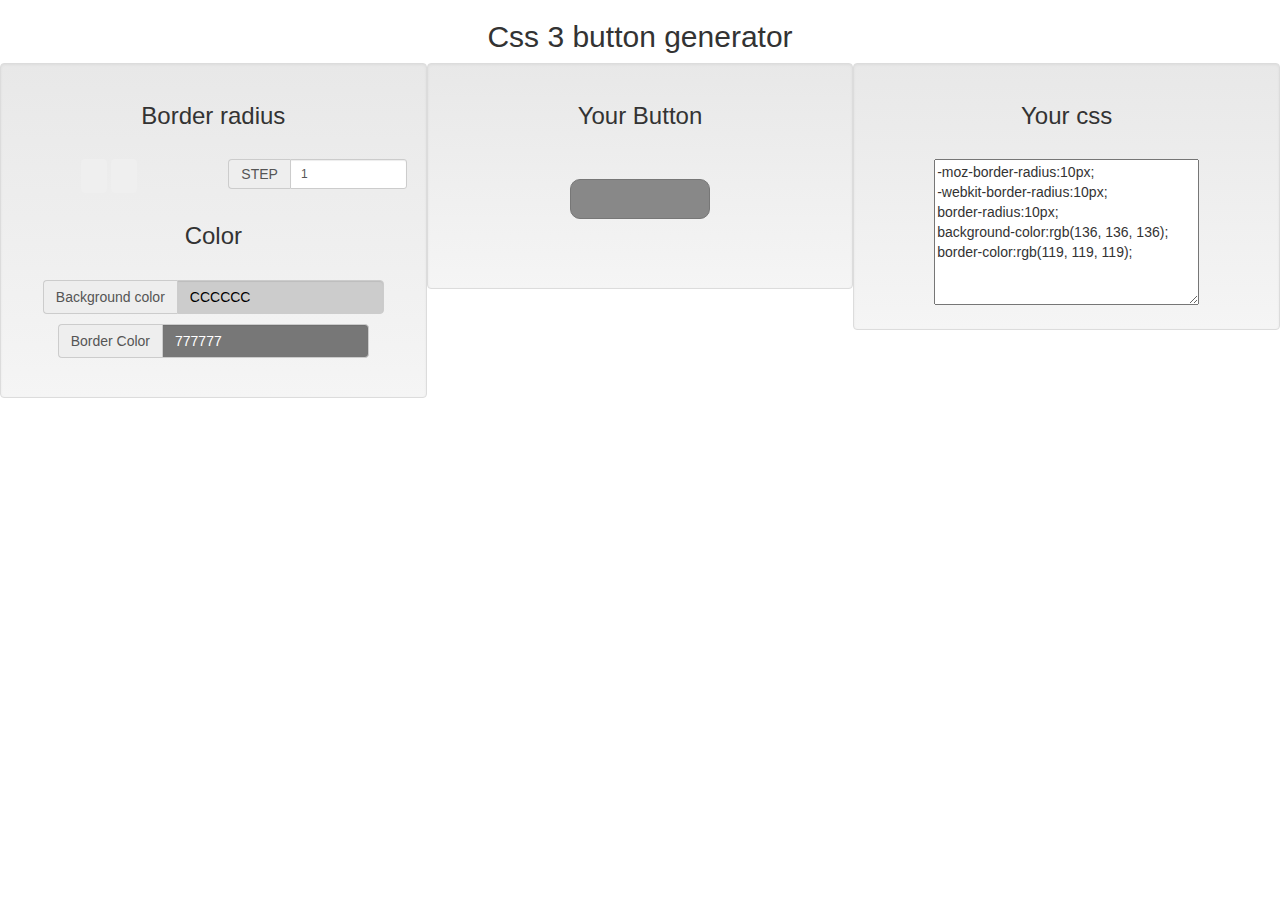
<file: APP/button_generator/index.html>
<!doctype html>
<!--[if lt IE 7]>      <html class="no-js lt-ie9 lt-ie8 lt-ie7" lang=""> <![endif]-->
<!--[if IE 7]>         <html class="no-js lt-ie9 lt-ie8" lang=""> <![endif]-->
<!--[if IE 8]>         <html class="no-js lt-ie9" lang=""> <![endif]-->
<!--[if gt IE 8]><!--> 
<html class="no-js" lang=""> <!--<![endif]-->
    <head>
        <meta charset="utf-8">
        <meta http-equiv="X-UA-Compatible" content="IE=edge,chrome=1">
        <title></title>
        <meta name="description" content="">
        <meta name="viewport" content="width=device-width, initial-scale=1">
        <link rel="apple-touch-icon" href="apple-touch-icon.png">
        <link rel="stylesheet" href="css/bootstrap.min.css">
        <link rel="stylesheet" href="css/bootstrap-theme.min.css">
        <link rel="stylesheet" href="css/main.css">
        <script src="js/vendor/modernizr-2.8.3-respond-1.4.2.min.js"></script>
    </head>
    <body>
        <!--[if lt IE 8]>
            <p class="browserupgrade">You are using an <strong>outdated</strong> browser. Please <a href="http://browsehappy.com/">upgrade your browser</a> to improve your experience.</p>
        <![endif]-->
        <div class="container-fluid">
            <div class="row">
                <div class="col-md-12">
                    <h2 class="text-center">Css 3 button generator</h2>
                </div>
                <div class="col-md-4 well">  
                    <div class="row">
                        <h3 class="text-center">Border radius</h3>  
                        <div class="col-md-6">
                          <div class="text-center">
                            <button class="btn" id="icrease-radius"><span class="glyphicon glyphicon-menu-up"></span></button>
                            <button class="btn" id="decrease-radius"><span class="glyphicon glyphicon-menu-down"></span></button>
                          </div>
                        </div>
                        <div class="col-md-6">
                            <div class="text-center">
                                <form class="form-inline">
                                    <div class="form-group">
                                        <label class="sr-only" for="exampleInputAmount">Amount (in dollars)</label>
                                    <div class="input-group">
                                    <div class="input-group-addon">STEP</div>
                                        <input type="text" class="form-control input-sm" id="step" value="1" >
                                    </div>
                                </form>
                            </div>
                        </div>
                      </div>
                    </div>
                    <div class="row">
                        <div class="col-md-12">
                            <h3 class="text-center">Color</h3>
                            <div class="row">
                                <div class="col-md-12">
                                    <form class="form-inline">
                                        <div class="input-group">
                                            <div class="input-group-addon">Background color</div>
                                            <input type="text" class="form-control color" id="bg-color" value="CCCCCC" >
                                        </div>
                                    </form>
                                </div>
                            </div>
                                <div class="row">
                                <div class="col-md-12">
                                    <form class="form-inline">
                                        <div class="input-group">
                                            <div class="input-group-addon">Border Color</div>
                                            <input type="text" class="form-control color" id="border-color" value="777777" >
                                        </div>
                                    </form>    
                                </div>
                            </div> 
                        </div>
                    </div>   
                </div>     
                <div class="col-md-4 well">
                    <h3 class="text-center">Your Button</h3>
                    <div class="create"></div>
                </div>
                <div class="col-md-4 well text-center">
                    <h3 class="text-center">Your css</h3>
                    <textarea name="" id="result" cols="30" rows="7"></textarea>
                </div>
            </div> 
        </div>    
        <script src="//ajax.googleapis.com/ajax/libs/jquery/1.11.2/jquery.js"></script>
        <script>window.jQuery || document.write('<script src="js/vendor/jquery-1.11.2.js"><\/script>')</script>
        <script src="js/vendor/bootstrap.min.js"></script>
        <script type="text/javascript" src="jscolor/jscolor.js"></script>
        <script src="js/main.js"></script>
    </body>
</html>
</file>
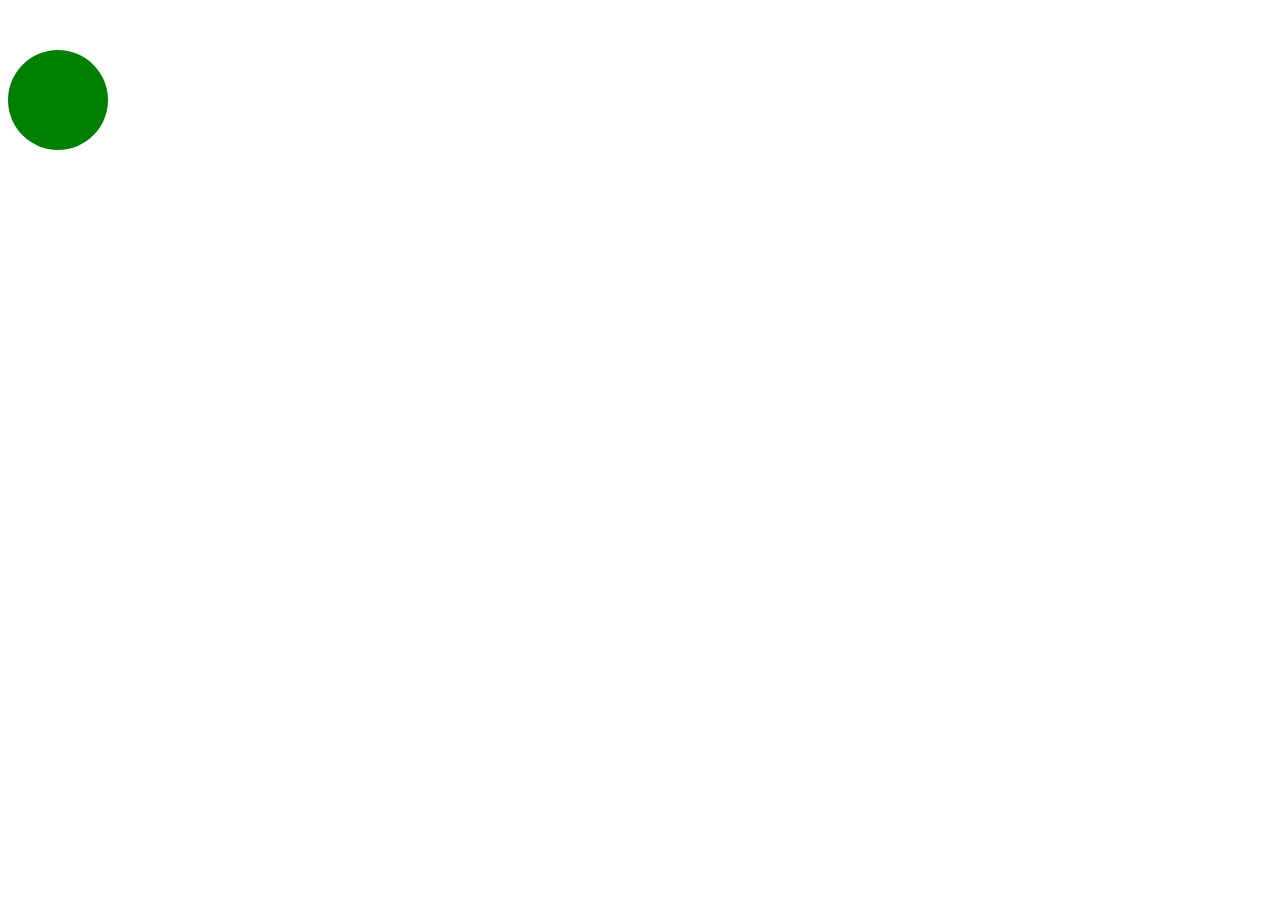
<file: JS/ball_run/index.html>
<!DOCTYPE html>
<html lang="en">
<head>
	<link rel="stylesheet" href="test.css">
	<script src="test_script.js"></script>
	<meta charset="UTF-8">
	<title>Document</title>
</head>
<body>
		<div id="main"></div>

</body>
</html>
</file>
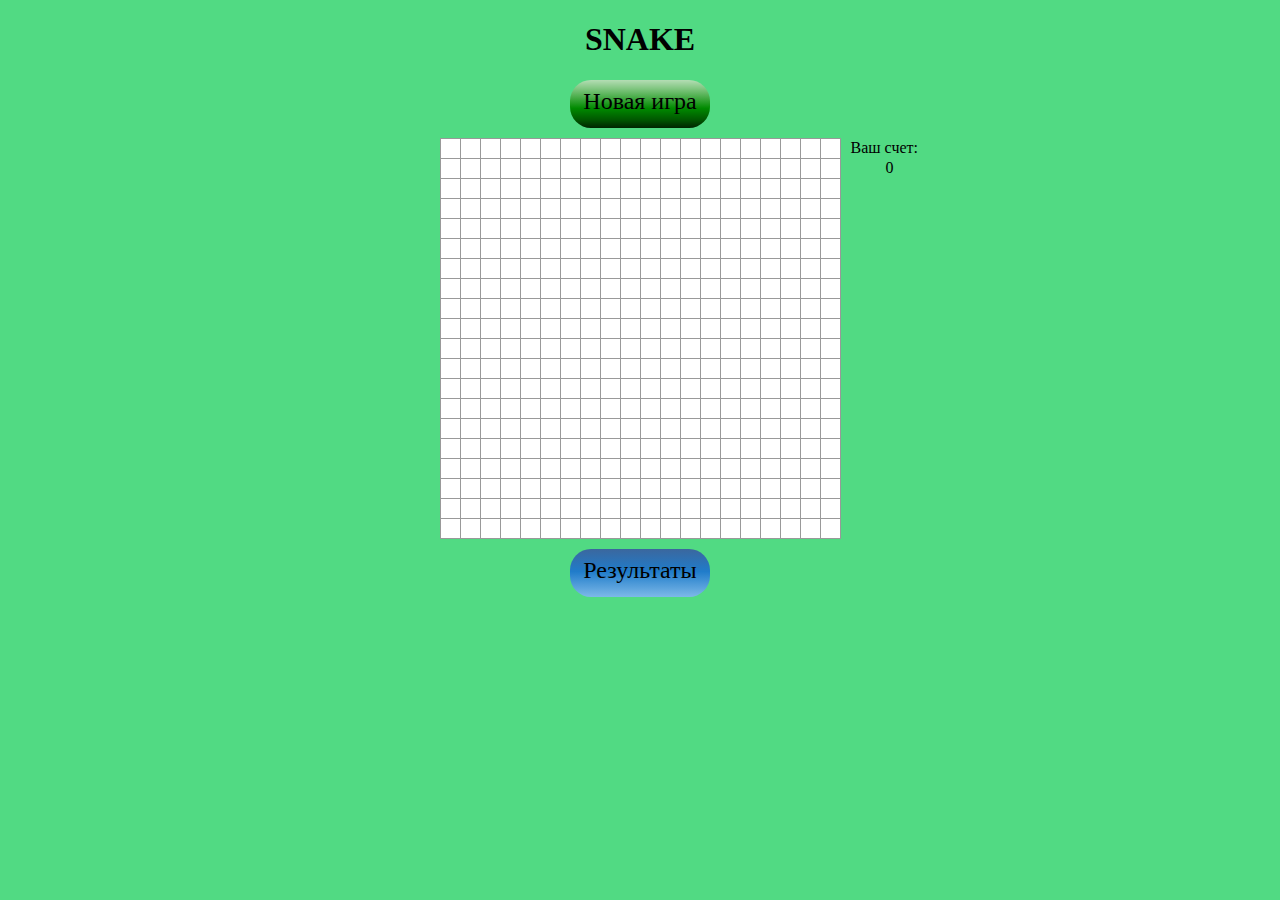
<file: APP/snake/game.html>
<!DOCTYPE html>
<html lang="en">
<head>
	<meta charset="UTF-8" />
	<title>Browser game snake</title>
	<link rel="stylesheet" href="css/style.css" type="text/css" media="screen" /> 		
	<link rel="stylesheet" href="external/jquery-ui-1.11.4/jquery-ui.min.css" type="text/css" media="screen" />
	<script src="external/jquery-ui-1.11.4/external/jquery/jquery.js"></script>
	<script src="external/jquery-ui-1.11.4/jquery-ui.min.js"></script>
	<script language="javascript" src="js/onload.js"></script>
	<script language="javascript" src="js/matrix.js"></script>
	<script language="javascript" src="js/square.js"></script>
	<script language="javascript" src="js/fruit.js"></script>
</head>
	<body>
		<h1>SNAKE</h1>
		<div class="btn for_button" id="new_game">Новая игра</div>
		<div id="matrix1"></div>
		<div class="btn for_button" id="show_result">Результаты</div>

		<form id ="dialog-modal">
			<div class="center">
				<div id ="radio">
					<input type ="radio" id="radio1" level="Easy" ><label for ="radio1">Easy</label>
					<input type ="radio" id="radio2" level="Medium" checked="checked" ><label for ="radio2">Normal</label>
					<input type ="radio" id="radio3" level="Hard"><label for ="radio3">High</label>
				</div>
				<br>
				<input type ="radio" id="submit"><label for ="submit">Играть!</label>
			</div>
		</form>

		<form id ="dialog-modal2">
			<div class="center">
				Введите ваше имя:
				<input type="text" id="name">
				<br>
				<button type="button" id="save_result" class="btn" value="Сохранить результат">Сохранить результат</button>
			</div>
		</form>

		<script>
				
		</script>
	</body>
</html>
</file>
<file: APP/button_generator/css/main.css>
/* ==========================================================================
   Author's custom styles
   ========================================================================== */


h3{margin-bottom: 30px !important;}
.row{margin-bottom: 10px !important;}
.create{
	height: 40px;
	width: 140px;
	margin: 50px auto;
	background: #888;
	border: 1px solid #777777;
	border-radius: 10px;
	border-color: #777;
}
textarea{
	/*maring:0 auto !important;*/
}
*[class *= "col-md-"]{
	margin-bottom: !important;
}
form{
	text-align: center;
}
</file>
<file: JS/ball_run/test.css>
#main{

	width: 100px;
    height: 100px;
    background: green;
    -moz-border-radius: 50px;
    -webkit-border-radius: 50px;
    border-radius: 50px;
    margin-top: 50px;

}
button{
	width: 50px;
	height: 20px;
}
</file>
<file: APP/snake/css/style.css>
body{
	background: #51DA83;
}
h1{
	text-align:center;
}

form{
	display:none;
}

.center{ text-align: center; }

.btn{
	margin: 10px auto;
	text-align: center;
	font-size: 24px;
	cursor: pointer;
	-moz-border-radius:21px;
	-webkit-border-radius:21px;
	border-radius:21px;
}

.for_button{
	padding-top: 8px;
	width: 140px;
	height: 40px;
}

#matrix1{	
	margin:0 auto;
	width: 400px;
	height: 400px;
	border-top: 1px solid #999;
	border-left: 1px solid #999;
	position: relative;
}

.results{
	border: 1px solid #519EDA;
	width: 250px;
	position: absolute;
	display: none;
    background: #ccc;
    left: -270px;
    font-size: 22px;
}
.results br:first-child{
	display:none;
}
#point{
	position: absolute;
	left: 445px;
	top: 20px;
}
#head_point{
	position: absolute;
	left: 410px;
	width: 90px;
}

*[id="show_result"]{
	/*GRADIENT*/
	background: rgb(59,103,158); /* Old browsers */
	background: -moz-linear-gradient(top, rgba(59,103,158,1) 0%, rgba(32,124,202,1) 47%, rgba(125,185,232,1) 100%); /* FF3.6+ */
	background: -webkit-gradient(linear, left top, left bottom, color-stop(0%,rgba(59,103,158,1)), color-stop(47%,rgba(32,124,202,1)), color-stop(100%,rgba(125,185,232,1))); /* Chrome,Safari4+ */
	background: -webkit-linear-gradient(top, rgba(59,103,158,1) 0%,rgba(32,124,202,1) 47%,rgba(125,185,232,1) 100%); /* Chrome10+,Safari5.1+ */
	background: -o-linear-gradient(top, rgba(59,103,158,1) 0%,rgba(32,124,202,1) 47%,rgba(125,185,232,1) 100%); /* Opera 11.10+ */
	background: -ms-linear-gradient(top, rgba(59,103,158,1) 0%,rgba(32,124,202,1) 47%,rgba(125,185,232,1) 100%); /* IE10+ */
	background: linear-gradient(to bottom, rgba(59,103,158,1) 0%,rgba(32,124,202,1) 47%,rgba(125,185,232,1) 100%); /* W3C */
	filter: progid:DXImageTransform.Microsoft.gradient( startColorstr='#3b679e', endColorstr='#7db9e8',GradientType=0 );
}

#matrix1 .cell{
	float: left;
	width: 19px;
	height: 19px;	
	border-bottom: 1px solid #999;
	border-right: 1px solid #999;
	background: white;
}
#matrix1{
	background: white;
}

#matrix1 .on{
	background-color: red;
}

#matrix1 .fruit{
	background-color:#00ff5b;
	 background-image: url(../images/fruit.jpg);
	 
}

#view{
	display:block;
	text-align:left;
}

#set{	
	display: inline;
	position:absolute;
	margin: 0 auto;
	left:30%;
}

#new_game{
	/*GRADIENT*/
	background: -moz-linear-gradient(top, #b4ddb4 0%, #83c783 17%, #52b152 33%, #008a00 59%, #005700 83%, #002400 100%); /* FF3.6+ */
	background: -webkit-gradient(linear, left top, left bottom, color-stop(0%,#b4ddb4), color-stop(17%,#83c783), color-stop(33%,#52b152), color-stop(59%,#008a00), color-stop(83%,#005700), color-stop(100%,#002400)); /* Chrome,Safari4+ */
	background: -webkit-linear-gradient(top, #b4ddb4 0%,#83c783 17%,#52b152 33%,#008a00 59%,#005700 83%,#002400 100%); /* Chrome10+,Safari5.1+ */
	background: -o-linear-gradient(top, #b4ddb4 0%,#83c783 17%,#52b152 33%,#008a00 59%,#005700 83%,#002400 100%); /* Opera 11.10+ */
	background: -ms-linear-gradient(top, #b4ddb4 0%,#83c783 17%,#52b152 33%,#008a00 59%,#005700 83%,#002400 100%); /* IE10+ */
	background: linear-gradient(to bottom, #b4ddb4 0%,#83c783 17%,#52b152 33%,#008a00 59%,#005700 83%,#002400 100%); 
}

#submit{
	text-align:center;
}

.no-close .ui-dialog-titlebar-close {
  display: none;
}
*[class="ui-dialog-title"]{
	text-align: center
}
</file>
